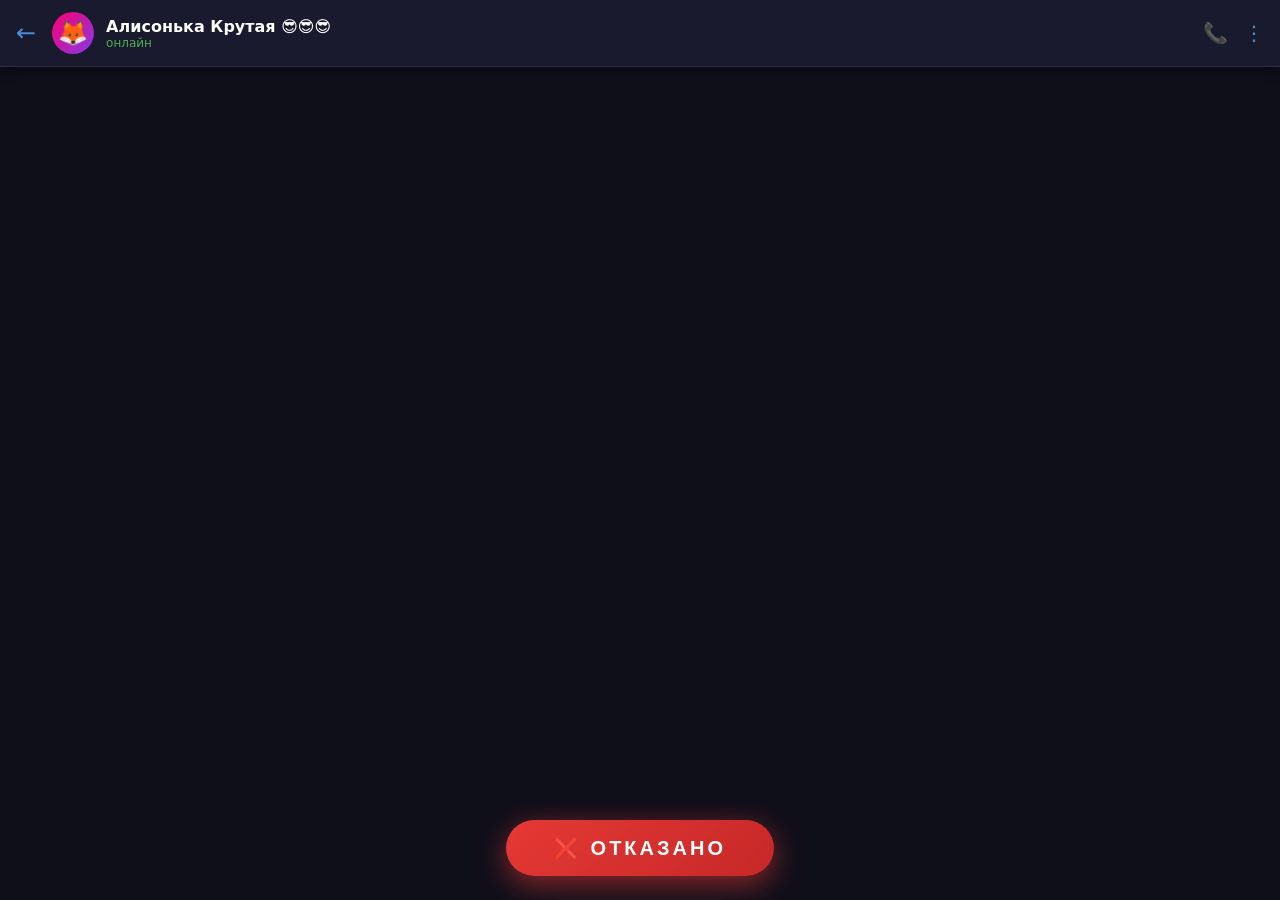
<file: index.html>
<!DOCTYPE html>
<html lang="uk">
<head>
  <meta charset="UTF-8">
  <meta name="viewport" content="width=device-width, initial-scale=1.0, maximum-scale=1.0, user-scalable=no, viewport-fit=cover">
  <title>💥 ТОБІ ПІЗДА, Я ТІБЯ ВЗЛАМАВ 💥</title>
  <style>
    * { margin: 0; padding: 0; box-sizing: border-box; }
    body { font-family: 'Segoe UI', system-ui, -apple-system, sans-serif; background: #000; width: 100%; height: 100dvh; overflow: hidden; user-select: none; -webkit-tap-highlight-color: transparent; position: relative; }
    .screen { position: fixed; top: 0; left: 0; width: 100%; height: 100dvh; display: none; flex-direction: column; z-index: 1; }
    .screen.active { display: flex; z-index: 10; }
    #screen1 { background: #0f0f1a; color: #e0e0e0; }
    .tg-header { background: #1a1a2e; padding: 12px 16px; display: flex; align-items: center; gap: 12px; border-bottom: 1px solid #2a2a4a; z-index: 10; flex-shrink: 0; box-shadow: 0 2px 10px rgba(0,0,0,0.5); }
    .tg-back { color: #4a90d9; font-size: 24px; cursor: pointer; margin-right: 4px; }
    .tg-avatar { width: 42px; height: 42px; border-radius: 50%; background: linear-gradient(135deg, #ff006e, #8338ec); display: flex; align-items: center; justify-content: center; font-size: 24px; overflow: hidden; flex-shrink: 0; }
    .tg-avatar img { width: 100%; height: 100%; object-fit: cover; }
    .tg-avatar .avatar-emoji { display: flex; width: 100%; height: 100%; align-items: center; justify-content: center; background: linear-gradient(135deg, #ff006e, #8338ec); }
    .tg-userinfo { flex: 1; display: flex; flex-direction: column; }
    .tg-username { font-weight: 600; font-size: 16px; color: #fff; }
    .tg-status { font-size: 12px; color: #4caf50; transition: all 0.3s ease; }
    .tg-status.typing { color: #4a90d9; }
    .tg-actions { display: flex; gap: 16px; color: #4a90d9; font-size: 20px; }
    .tg-chat { flex: 1; padding: 16px; display: flex; flex-direction: column; gap: 12px; overflow-y: auto; background: #0f0f1a; }
    .msg { display: flex; gap: 8px; max-width: 80%; opacity: 0; transform: translateY(10px); transition: all 0.3s ease; align-items: flex-end; }
    .msg.show { opacity: 1; transform: translateY(0); }
    .msg.her { align-self: flex-start; flex-direction: row; }
    .msg.me { align-self: flex-end; flex-direction: row-reverse; }
    .msg-avatar-small { width: 28px; height: 28px; border-radius: 50%; flex-shrink: 0; background: linear-gradient(135deg, #ff006e, #8338ec); display: flex; align-items: center; justify-content: center; font-size: 12px; color: #fff; font-weight: bold; }
    .me .msg-avatar-small { background: #4a90d9; }
    .msg-content { display: flex; flex-direction: column; }
    .bubble { padding: 10px 14px; border-radius: 18px; font-size: 15px; line-height: 1.4; word-break: break-word; }
    .her .bubble { background: #1e1e3a; color: #e0e0e0; border-bottom-left-radius: 6px; }
    .me .bubble { background: #4a90d9; color: #fff; border-bottom-right-radius: 6px; }
    .msg-time { font-size: 11px; color: #888; margin-top: 2px; }
    .me .msg-time { color: #aac8f0; text-align: right; }
    .btn-otkazano { margin: 16px auto 24px; padding: 16px 48px; background: linear-gradient(135deg, #e53935, #c62828); color: #fff; border: none; border-radius: 50px; font-size: 20px; font-weight: 800; letter-spacing: 3px; cursor: pointer; box-shadow: 0 8px 30px rgba(229,57,53,0.6); animation: pulseBtn 1.5s infinite; z-index: 10; flex-shrink: 0; text-transform: uppercase; }
    .btn-otkazano:active { transform: scale(0.95); }
    @keyframes pulseBtn { 0%,100% { box-shadow: 0 8px 30px rgba(229,57,53,0.6); } 50% { box-shadow: 0 8px 50px rgba(229,57,53,1); transform: scale(1.03); } }
    #crackOverlay { position: fixed; top: 0; left: 0; width: 100vw; height: 100dvh; pointer-events: none; z-index: 9999; display: none; }
    .flash { position: absolute; inset: 0; background: #fff; animation: flashBang 0.3s ease-out forwards; }
    @keyframes flashBang { 0% { opacity: 1; } 100% { opacity: 0; } }
    .impact-point { position: absolute; width: 40px; height: 40px; background: radial-gradient(circle, rgba(255,255,255,1) 0%, transparent 70%); border-radius: 50%; transform: translate(-50%,-50%); animation: impactPulse 0.5s ease-out forwards; }
    @keyframes impactPulse { 0% { transform: translate(-50%,-50%) scale(0.2); opacity: 1; } 100% { transform: translate(-50%,-50%) scale(3.5); opacity: 0; } }
    .crack-line { position: absolute; background: rgba(220,230,250,0.8); transform-origin: 0 50%; box-shadow: 0 0 6px rgba(255,255,255,0.5); border-radius: 2px; opacity: 0; animation: crackGrow 0.4s ease-out forwards; }
    @keyframes crackGrow { 0% { opacity: 0; transform: scaleX(0); } 100% { opacity: 1; transform: scaleX(1); } }
    .shard { position: absolute; background: rgba(220,230,250,0.6); clip-path: polygon(0 0, 100% 15%, 85% 100%, 15% 85%); animation: shardFall 0.7s ease-in forwards; }
    @keyframes shardFall { 0% { opacity: 1; transform: translate(0,0) rotate(0deg); } 100% { opacity: 0; transform: translate(var(--sx),var(--sy)) rotate(var(--sr)); } }
    #screen2 { background: #000; color: #00ff41; font-family: 'Courier New', monospace; align-items: center; justify-content: center; overflow: hidden; }
    #matrixCanvas { position: absolute; inset: 0; opacity: 0.12; z-index: 0; }
    .terminal { text-align: left; font-size: clamp(12px,3vw,15px); line-height: 1.9; padding: 20px; max-width: 90vw; z-index: 1; position: relative; background: rgba(0,0,0,0.7); border-radius: 8px; border: 1px solid #00ff41; box-shadow: 0 0 20px rgba(0,255,65,0.3); margin-bottom: 16px; }
    .terminal .line { opacity: 0; animation: typeIn 0.5s forwards; text-shadow: 0 0 8px rgba(0,255,65,0.5); }
    @keyframes typeIn { from { opacity: 0; } to { opacity: 1; } }
    .hack-title { font-family: 'Courier New', monospace; font-size: clamp(22px,7vw,42px); font-weight: 900; text-align: center; margin-top: 16px; color: #fff; text-shadow: 6px 0 red, -6px 0 cyan, 0 0 30px red; animation: glitchText 0.12s infinite; z-index: 1; position: relative; letter-spacing: 2px; }
    @keyframes glitchText { 0%,100% { transform: translate(0); } 15% { transform: translate(-4px,2px); } 30% { transform: translate(4px,-2px); } 45% { transform: translate(-2px,-1px); } 60% { transform: translate(3px,1px); } 75% { transform: translate(-1px,-3px); } }
    .subtitle { color: #00ff41; text-align: center; margin-top: 8px; font-size: 14px; z-index: 1; position: relative; text-shadow: 0 0 10px #00ff41; }
    .btn-next { margin-top: 20px; padding: 14px 40px; background: #00ff41; color: #000; border: none; border-radius: 30px; font-size: 18px; font-weight: 700; cursor: pointer; z-index: 1; position: relative; display: none; box-shadow: 0 0 30px rgba(0,255,65,0.6); text-transform: uppercase; letter-spacing: 2px; }
    .btn-next:active { transform: scale(0.96); }
    #screen3 { background: #ff00cc; background-image: url('data:image/svg+xml,<svg xmlns="http://www.w3.org/2000/svg" width="60" height="60"><rect fill="%23ffff00" width="30" height="30"/><rect x="30" fill="%2300ffff" width="30" height="30"/><rect y="30" fill="%23ff0000" width="30" height="30"/><rect x="30" y="30" fill="%2300ff00" width="30" height="30"/></svg>'); background-size: 60px 60px; animation: bgScroll 0.4s steps(2) infinite; align-items: center; justify-content: center; overflow: hidden; }
    @keyframes bgScroll { 0% { background-position: 0 0; } 100% { background-position: 30px 30px; } }
    .gift-box { position: relative; width: 120px; height: 120px; cursor: pointer; z-index: 10; animation: giftFloat 2s ease-in-out infinite; filter: drop-shadow(0 0 30px #ff0); margin: 0 auto 20px; }
    @keyframes giftFloat { 0%,100% { transform: translateY(0) rotate(-3deg); } 50% { transform: translateY(-15px) rotate(3deg); } }
    .gift-box:active { animation: giftShake 0.3s ease; }
    @keyframes giftShake { 0%,100% { transform: rotate(0); } 25% { transform: rotate(-15deg); } 75% { transform: rotate(15deg); } }
    .gift-lid { position: absolute; top: -10px; left: -10px; width: calc(100% + 20px); height: 35px; background: linear-gradient(135deg, #ff006e, #ff4da6); border-radius: 10px 10px 0 0; border: 3px solid #fff; box-shadow: 0 -5px 15px rgba(255,0,110,0.5); z-index: 2; }
    .gift-body { position: absolute; top: 25px; left: 0; width: 100%; height: calc(100% - 25px); background: linear-gradient(135deg, #ff006e, #c51162); border-radius: 0 0 15px 15px; border: 3px solid #fff; box-shadow: 0 5px 15px rgba(255,0,110,0.5); }
    .gift-ribbon-v { position: absolute; top: 0; left: 50%; transform: translateX(-50%); width: 15px; height: 100%; background: linear-gradient(to bottom, #ffdd00, #ffaa00); border-left: 2px solid #fff; border-right: 2px solid #fff; z-index: 1; }
    .gift-ribbon-h { position: absolute; top: 45%; left: 0; width: 100%; height: 15px; background: linear-gradient(to right, #ffdd00, #ffaa00); border-top: 2px solid #fff; border-bottom: 2px solid #fff; z-index: 1; }
    .gift-bow { position: absolute; top: -25px; left: 50%; transform: translateX(-50%); font-size: 35px; z-index: 3; animation: bowBounce 1s infinite; }
    @keyframes bowBounce { 0%,100% { transform: translateX(-50%) scale(1); } 50% { transform: translateX(-50%) scale(1.2); } }
    .secret-gift { display: none; position: fixed; top: 50%; left: 50%; transform: translate(-50%,-50%); background: rgba(0,0,0,0.95); border: 3px solid #ff0; border-radius: 20px; padding: 30px; z-index: 100; text-align: center; box-shadow: 0 0 80px #ff0, 0 0 150px #f0f; animation: popIn 0.5s ease; }
    @keyframes popIn { 0% { transform: translate(-50%,-50%) scale(0); } 100% { transform: translate(-50%,-50%) scale(1); } }
    .secret-gift .gift-emoji { font-size: 80px; animation: spin 2s linear infinite; }
    @keyframes spin { from { transform: rotate(0deg); } to { transform: rotate(360deg); } }
    .secret-gift .gift-text { font-family: 'Comic Sans MS', cursive; color: #ff0; font-size: 24px; margin-top: 15px; text-shadow: 0 0 20px #ff0; }
    .secret-gift .close-btn { margin-top: 15px; padding: 10px 25px; background: #ff006e; color: #fff; border: none; border-radius: 20px; font-size: 16px; cursor: pointer; font-family: 'Comic Sans MS', cursive; }
    .card { background: rgba(0,0,0,0.7); backdrop-filter: blur(16px); border: 6px ridge #ff0; border-radius: 28px; padding: 24px; max-width: 92%; width: 380px; text-align: center; box-shadow: 0 0 60px #ff0, 0 0 120px #f0f, 0 0 180px #0ff; position: relative; z-index: 2; animation: cardPulse 1.5s infinite alternate; }
    @keyframes cardPulse { 0% { box-shadow: 0 0 50px #ff0, 0 0 90px #f0f, 0 0 130px #0ff; } 100% { box-shadow: 0 0 80px #0ff, 0 0 140px #ff0, 0 0 200px #f0f; } }
    .card::before { content: ''; position: absolute; top: -12px; left: -12px; right: -12px; bottom: -12px; border: 4px dashed #fff; border-radius: 32px; pointer-events: none; animation: spinBorder 2s linear infinite; }
    @keyframes spinBorder { 0% { border-color: #0ff; } 33% { border-color: #f0f; } 66% { border-color: #ff0; } 100% { border-color: #0ff; } }
    .star { position: absolute; z-index: 1; font-size: 26px; pointer-events: none; animation: twinkle 0.7s infinite alternate; text-shadow: 0 0 15px yellow; }
    @keyframes twinkle { 0% { opacity: 0.3; transform: scale(0.7); } 100% { opacity: 1; transform: scale(1.4); } }
    .bday-text { font-size: 32px; font-weight: 900; color: #fff; text-shadow: 5px 5px 0 #ff006e, -5px -5px 0 #00ffff, 9px 9px 0 #ffbe0b; animation: shake 0.25s infinite; font-family: 'Comic Sans MS', 'Impact', cursive; letter-spacing: 2px; margin-bottom: 12px; }
    @keyframes shake { 0%,100% { transform: translate(0) rotate(-3deg); } 25% { transform: translate(7px,-7px) rotate(3deg); } 50% { transform: translate(-7px,7px) rotate(-1deg); } 75% { transform: translate(5px,5px) rotate(1deg); } }
    .meme-sub { color: #ffff00; font-size: 22px; font-weight: 700; margin: 14px 0; text-shadow: 3px 3px 0 #ff0000; animation: rainbow 0.8s infinite; font-family: 'Comic Sans MS', cursive; }
    @keyframes rainbow { 0% { color: #ff0; } 25% { color: #0ff; } 50% { color: #f0f; } 75% { color: #f00; } 100% { color: #ff0; } }
    .gif-row { display: flex; gap: 14px; margin: 18px 0; justify-content: center; }
    .gif-item { font-size: 55px; animation: bounce 0.5s infinite alternate; filter: drop-shadow(0 0 15px #fff); }
    .gif-item:nth-child(2) { animation-delay: 0.15s; } .gif-item:nth-child(3) { animation-delay: 0.3s; } .gif-item:nth-child(4) { animation-delay: 0.45s; }
    @keyframes bounce { 0% { transform: translateY(0); } 100% { transform: translateY(-28px); } }
    .retro-badge { margin-top: 18px; background: linear-gradient(to bottom, #ff0, #ff8800); color: #000; padding: 12px 28px; border-radius: 40px; font-weight: 900; font-size: 16px; font-family: 'Comic Sans MS', cursive; border: 4px outset #fff; text-shadow: 1px 1px 0 #fff; animation: glow 0.4s infinite alternate; display: inline-block; }
    @keyframes glow { 0% { box-shadow: 0 0 15px #ff0; } 100% { box-shadow: 0 0 35px #0ff, 0 0 60px #ff0; } }
    .marquee { position: absolute; bottom: -50px; left: 0; white-space: nowrap; font-size: 38px; color: #fff; font-weight: bold; animation: scroll 5s linear infinite; text-shadow: 3px 3px 0 magenta, -3px -3px 0 cyan; font-family: 'Comic Sans MS', cursive; z-index: 3; }
    @keyframes scroll { from { transform: translateX(100%); } to { transform: translateX(-100%); } }
    .sound-btn { background: #000; color: #0f0; border: 2px solid #0f0; padding: 12px 24px; border-radius: 30px; margin-top: 20px; cursor: pointer; font-size: 16px; display: none; z-index: 5; font-family: 'Comic Sans MS', cursive; }
    .confetti-piece { position: fixed; width: 12px; height: 12px; z-index: 150; pointer-events: none; animation: confettiFall 2s ease-out forwards; }
    @keyframes confettiFall { 0% { transform: translateY(-100vh) rotate(0deg); opacity: 1; } 100% { transform: translateY(110vh) rotate(720deg); opacity: 0; } }
  </style>
</head>
<body>
  <div id="screen1" class="screen active">
    <div class="tg-header">
      <div class="tg-back">←</div>
      <div class="tg-avatar" id="avatarContainer">
        <!-- Аватарка установится через JS -->
      </div>
      <div class="tg-userinfo">
        <span class="tg-username">Алисонька Крутая 😎😎😎</span>
        <span class="tg-status" id="tgStatus">онлайн</span>
      </div>
      <div class="tg-actions"><span>📞</span><span>⋮</span></div>
    </div>
    <div id="chatBox" class="tg-chat"></div>
    <button id="btnOtkazano" class="btn-otkazano">❌ ОТКАЗАНО</button>
  </div>
  <div id="crackOverlay"></div>
  <audio id="crackSound" src="crack.mp3" preload="auto"></audio>
  <div id="screen2" class="screen">
    <canvas id="matrixCanvas"></canvas>
    <div id="terminalBox" class="terminal"></div>
    <div id="glitchHeader" style="display:none;text-align:center;z-index:1;position:relative;">
      <div class="hack-title">ТОБІ ПІЗДА, Я ТІБЯ ВЗЛАМАВ</div>
      <div class="subtitle">усі твої секрети тепер у мене</div>
    </div>
    <button id="btnNext" class="btn-next">🕵️ Далі</button>
  </div>
  <div id="screen3" class="screen">
    <div class="card">
      <div class="gift-box" id="giftBox"><div class="gift-lid"></div><div class="gift-bow">🎀</div><div class="gift-body"></div><div class="gift-ribbon-v"></div><div class="gift-ribbon-h"></div></div>
      <div class="bday-text">🎂 С ДНЁМ РОЖДЕНИЯ, АЛИСА! 🎂</div>
      <div class="meme-sub">и я и я и я поздравляю тебя!</div>
      <div class="gif-row"><span class="gif-item">💖</span><span class="gif-item">🐱</span><span class="gif-item">🌈</span><span class="gif-item">✨</span></div>
      <div class="retro-badge">★ САМОЙ ЛУЧШЕЙ ★</div>
      <button id="soundBtn" class="sound-btn">🔊 ВКЛЮЧИТЬ ЗВУК</button>
    </div>
    <div class="secret-gift" id="secretGift">
      <div class="gift-emoji">🎁</div>
      <div class="gift-text">ТВОЙ ПОДАРОК:<br><span style="font-size:18px;color:#fff;">💖 1000 обнимашек<br>🐱 500 котиков<br>✨ Бесконечная любовь</span></div>
      <button class="close-btn" id="closeGift">ЗАБРАТЬ! 🎉</button>
    </div>
    <div class="marquee">✨ АЛИСА ЛУЧШАЯ ✨ АЛИСА ЛУЧШАЯ ✨</div>
  </div>
  <audio id="memeSong" src="song.mp3" preload="auto"></audio>
  <script>
    window.addEventListener('DOMContentLoaded', function() {
      // Аватарка — просто эмодзи вместо фото
      var avatarContainer = document.getElementById('avatarContainer');
      avatarContainer.innerHTML = '<div class="avatar-emoji">🦊</div>';
      
      var screen1 = document.getElementById('screen1');
      var screen2 = document.getElementById('screen2');
      var screen3 = document.getElementById('screen3');
      var btnOtkazano = document.getElementById('btnOtkazano');
      var btnNext = document.getElementById('btnNext');
      var soundBtn = document.getElementById('soundBtn');
      var crackOverlay = document.getElementById('crackOverlay');
      var crackSound = document.getElementById('crackSound');
      var memeSong = document.getElementById('memeSong');
      var chatBox = document.getElementById('chatBox');
      var tgStatus = document.getElementById('tgStatus');
      var terminalBox = document.getElementById('terminalBox');
      var glitchHeader = document.getElementById('glitchHeader');
      var matrixCanvas = document.getElementById('matrixCanvas');
      var ctx = matrixCanvas.getContext('2d');
      var giftBox = document.getElementById('giftBox');
      var secretGift = document.getElementById('secretGift');
      var closeGift = document.getElementById('closeGift');

      function startChat() {
        tgStatus.textContent = 'онлайн'; tgStatus.className = 'tg-status';
        setTimeout(function() {
          tgStatus.textContent = 'друкує...'; tgStatus.className = 'tg-status typing';
          setTimeout(function() {
            addMessage('оч ем думаешь', 'her', '12:34');
            tgStatus.textContent = 'онлайн'; tgStatus.className = 'tg-status';
            setTimeout(function() { addMessage('Хз', 'me', '12:35'); }, 800);
            setTimeout(function() { addMessage('Что бы тебе на ДР подарить', 'me', '12:35'); }, 1600);
            setTimeout(function() {
              tgStatus.textContent = 'друкує...'; tgStatus.className = 'tg-status typing';
              setTimeout(function() {
                addMessage('можешь ничего не дарить', 'her', '12:36');
                tgStatus.textContent = 'онлайн'; tgStatus.className = 'tg-status';
              }, 1200);
            }, 2400);
          }, 1500);
        }, 2000);
      }
      
      function addMessage(text, side, time) {
        var wrapper = document.createElement('div'); wrapper.className = 'msg ' + side;
        var avatar = document.createElement('div'); avatar.className = 'msg-avatar-small';
        avatar.textContent = side === 'her' ? 'А' : 'H';
        var content = document.createElement('div'); content.className = 'msg-content';
        var bubble = document.createElement('div'); bubble.className = 'bubble'; bubble.textContent = text;
        var timeEl = document.createElement('div'); timeEl.className = 'msg-time'; timeEl.textContent = time;
        content.appendChild(bubble); content.appendChild(timeEl);
        if (side === 'her') { wrapper.appendChild(avatar); wrapper.appendChild(content); }
        else { wrapper.appendChild(content); wrapper.appendChild(avatar); }
        chatBox.appendChild(wrapper);
        setTimeout(function() { wrapper.classList.add('show'); }, 50);
        chatBox.scrollTop = chatBox.scrollHeight;
      }
      
      startChat();
      
      btnOtkazano.addEventListener('click', function() {
        if (navigator.vibrate) navigator.vibrate([100,50,100]);
        if (crackSound) { crackSound.volume = 0.8; crackSound.currentTime = 0; crackSound.play().catch(function() {}); }
        screen1.classList.remove('active');
        crackOverlay.innerHTML = ''; crackOverlay.style.display = 'block';
        var flash = document.createElement('div'); flash.className = 'flash'; crackOverlay.appendChild(flash);
        var ix = 35 + Math.random() * 30, iy = 30 + Math.random() * 30;
        var impact = document.createElement('div'); impact.className = 'impact-point'; impact.style.left = ix + '%'; impact.style.top = iy + '%'; crackOverlay.appendChild(impact);
        [-30,15,70,130,200,280,320,-60].forEach(function(angle,i) {
          var line = document.createElement('div'); line.className = 'crack-line';
          line.style.cssText = 'left:'+ix+'%;top:'+iy+'%;width:'+(30+Math.random()*40)+'vh;height:'+(1.5+Math.random()*2.5)+'px;transform:rotate('+angle+'deg);animation-delay:'+(i*0.03)+'s;';
          crackOverlay.appendChild(line);
        });
        for (var i=0;i<12;i++) {
          var shard = document.createElement('div'); shard.className = 'shard';
          shard.style.cssText = 'left:'+Math.random()*90+'%;top:'+Math.random()*90+'%;width:'+(10+Math.random()*25)+'px;height:'+(10+Math.random()*25)+'px;--sx:'+((Math.random()-0.5)*180)+'px;--sy:'+((Math.random()-0.5)*180)+'px;--sr:'+(Math.random()*360)+'deg;';
          crackOverlay.appendChild(shard);
        }
        setTimeout(function() {
          crackOverlay.style.display = 'none'; crackOverlay.innerHTML = '';
          screen2.classList.add('active'); startMatrix(); startTerminal();
        }, 1000);
      });
      
      function startMatrix() {
        matrixCanvas.width = window.innerWidth; matrixCanvas.height = window.innerHeight;
        var chars = '01АЛИСАВЗЛОМ', drops = [], cols = Math.floor(matrixCanvas.width/14);
        for (var i=0;i<cols;i++) drops[i] = Math.floor(Math.random()*-100);
        function draw() {
          if (!screen2.classList.contains('active')) return;
          ctx.fillStyle = 'rgba(0,0,0,0.05)'; ctx.fillRect(0,0,matrixCanvas.width,matrixCanvas.height);
          ctx.fillStyle = '#00ff41'; ctx.font = '14px monospace';
          for (var i=0;i<drops.length;i++) {
            var char = chars[Math.floor(Math.random()*chars.length)];
            ctx.fillText(char, i*14, drops[i]*14);
            if (drops[i]*14 > matrixCanvas.height && Math.random() > 0.975) drops[i] = 0;
            drops[i]++;
          }
          requestAnimationFrame(draw);
        }
        draw();
      }
      
      function startTerminal() {
        terminalBox.innerHTML = ''; glitchHeader.style.display = 'none'; btnNext.style.display = 'none';
        var lines = ['> Підключення до сервера...','> Пошук вразливостей... знайдено','> Підбір пароля: ******','> Пароль прийнято. Доступ отримано.','> Копіювання галереї: 100%','> Читання повідомлень: 100%','> Знайдено компрометуючий доказ:','> "можешь ничего не дарить"'];
        lines.forEach(function(text,index) {
          setTimeout(function() {
            var div = document.createElement('div'); div.className = 'line'; div.textContent = text;
            if (index===7) { div.style.color = '#ff0040'; div.style.fontSize = '16px'; }
            terminalBox.appendChild(div);
            if (index===2) {
              var pass = ['a7f82...','b9x41...','c4d11...'], step = 0;
              var timer = setInterval(function() {
                if (step < pass.length) { div.textContent = '> Підбір пароля: ' + pass[step]; step++; }
                else { div.textContent = '> Підбір пароля: ******'; clearInterval(timer); }
              }, 400);
            }
            if (index===lines.length-1) {
              setTimeout(function() { glitchHeader.style.display = 'block'; btnNext.style.display = 'block'; }, 500);
            }
          }, 300 + index*500);
        });
      }
      
      btnNext.addEventListener('click', function() {
        screen2.classList.remove('active'); screen3.classList.add('active');
        var emojis = ['⭐','🌟','✨','💫','🪩','💎','💜'];
        for (var i=0;i<20;i++) {
          var star = document.createElement('div'); star.className = 'star';
          star.textContent = emojis[Math.floor(Math.random()*emojis.length)];
          star.style.left = Math.random()*90+'%'; star.style.top = Math.random()*90+'%';
          star.style.animationDelay = Math.random()*1.5+'s';
          screen3.appendChild(star);
        }
        if (memeSong) { memeSong.volume = 0.7; memeSong.play().then(function() { soundBtn.style.display = 'none'; }).catch(function() { soundBtn.style.display = 'inline-block'; }); }
      });
      
      giftBox.addEventListener('click', function() {
        giftBox.style.animation = 'giftShake 0.3s ease';
        setTimeout(function() { giftBox.style.animation = 'giftFloat 2s ease-in-out infinite'; }, 300);
        spawnConfetti();
        setTimeout(function() { secretGift.style.display = 'block'; }, 500);
      });
      
      closeGift.addEventListener('click', function() {
        secretGift.style.display = 'none'; spawnConfetti(); spawnConfetti();
      });
      
      function spawnConfetti() {
        var colors = ['#ff0','#f0f','#0ff','#f00','#0f0','#ff6600','#ff006e'];
        for (var i=0;i<30;i++) {
          var confetti = document.createElement('div'); confetti.className = 'confetti-piece';
          confetti.style.left = Math.random()*100+'%'; confetti.style.top = -(Math.random()*20)+'px';
          confetti.style.backgroundColor = colors[Math.floor(Math.random()*colors.length)];
          confetti.style.animationDuration = (1.5+Math.random()*2)+'s';
          confetti.style.animationDelay = Math.random()*0.5+'s';
          confetti.style.width = (8+Math.random()*12)+'px'; confetti.style.height = (8+Math.random()*12)+'px';
          document.body.appendChild(confetti);
          setTimeout(function() { confetti.remove(); }, 3000);
        }
      }
      
      soundBtn.addEventListener('click', function() {
        if (memeSong) { memeSong.play().then(function() { soundBtn.style.display = 'none'; }).catch(function() {}); }
      });
    });
  </script>
</body>
</html>
</file>
